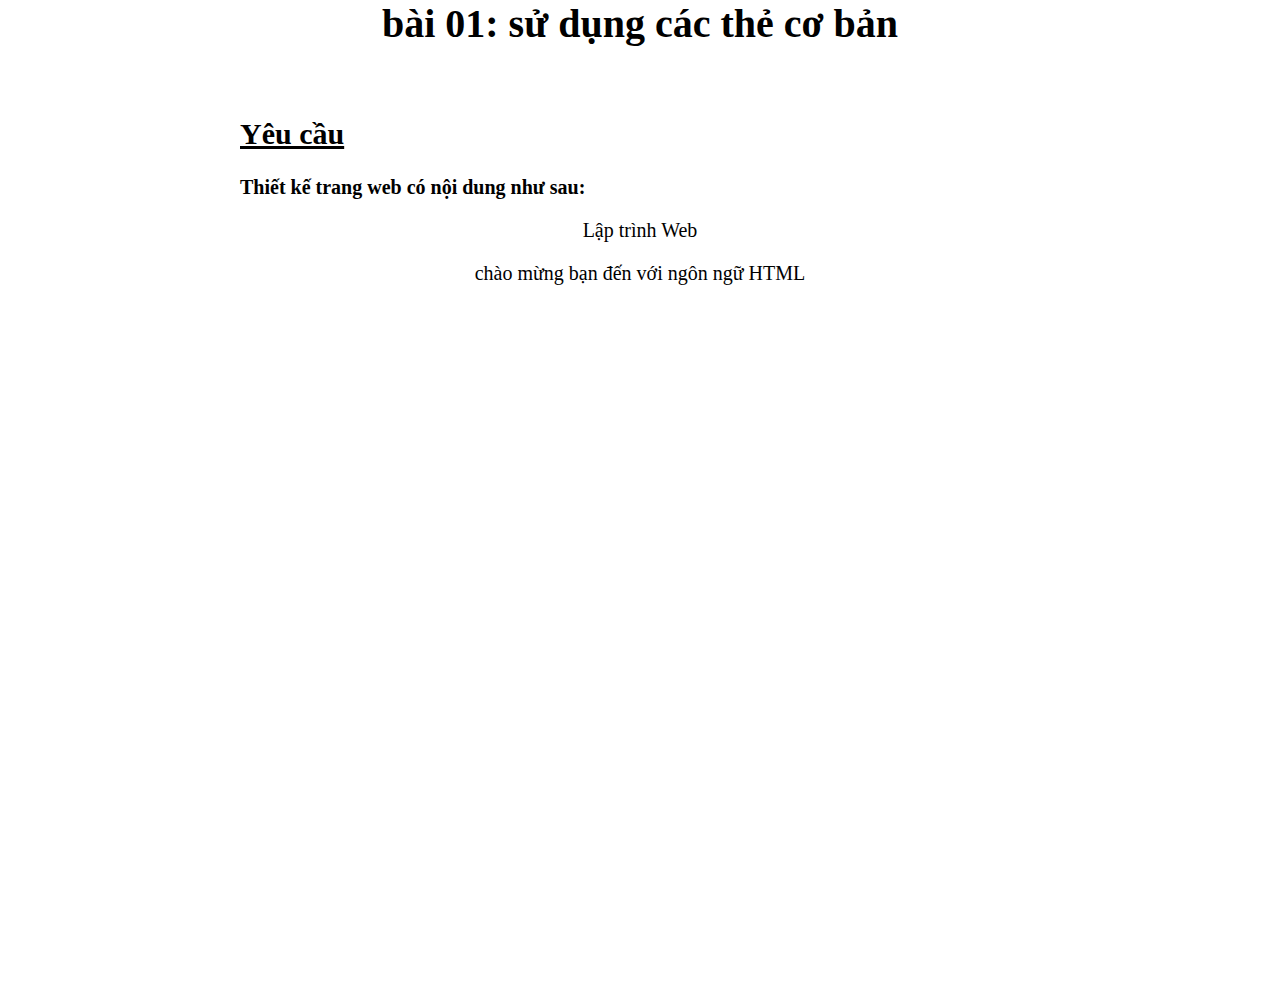
<file: web gtbt/baithuchanh1/bai1.html>
<html>
    <head>
        <meta charset="utf-8" />
        <title>Cac tang cơ bản </title>
        <link href="../baithuchanh1/css/bai1cc.css" rel="stylesheet" />
    </head>
    <body>
       <h1>bài 01: sử dụng các thẻ cơ bản</h1>
       <br/>
       <h2 style="text-decoration: underline;">Yêu cầu</h2>
        <strong> Thiết kế trang web có nội dung như sau:</strong>
        <p> Lập trình Web</p>
        <p>chào mừng bạn đến với ngôn ngữ HTML</p>


    </body>


</html>
</file>
<file: web gtbt/baithuchanh1/css/bai1cc.css>
body{
    padding: 0px;
    margin: auto;
    height: 1000px;
    width: 800px;
}
h1{
    font-size: 40px;
    text-align: center;
}
h2{
    font-size: 30px;
}
p{
    font-size: 20px;
    text-align: center;
}
strong{
    font-size: 20px;
    
}
</file>
